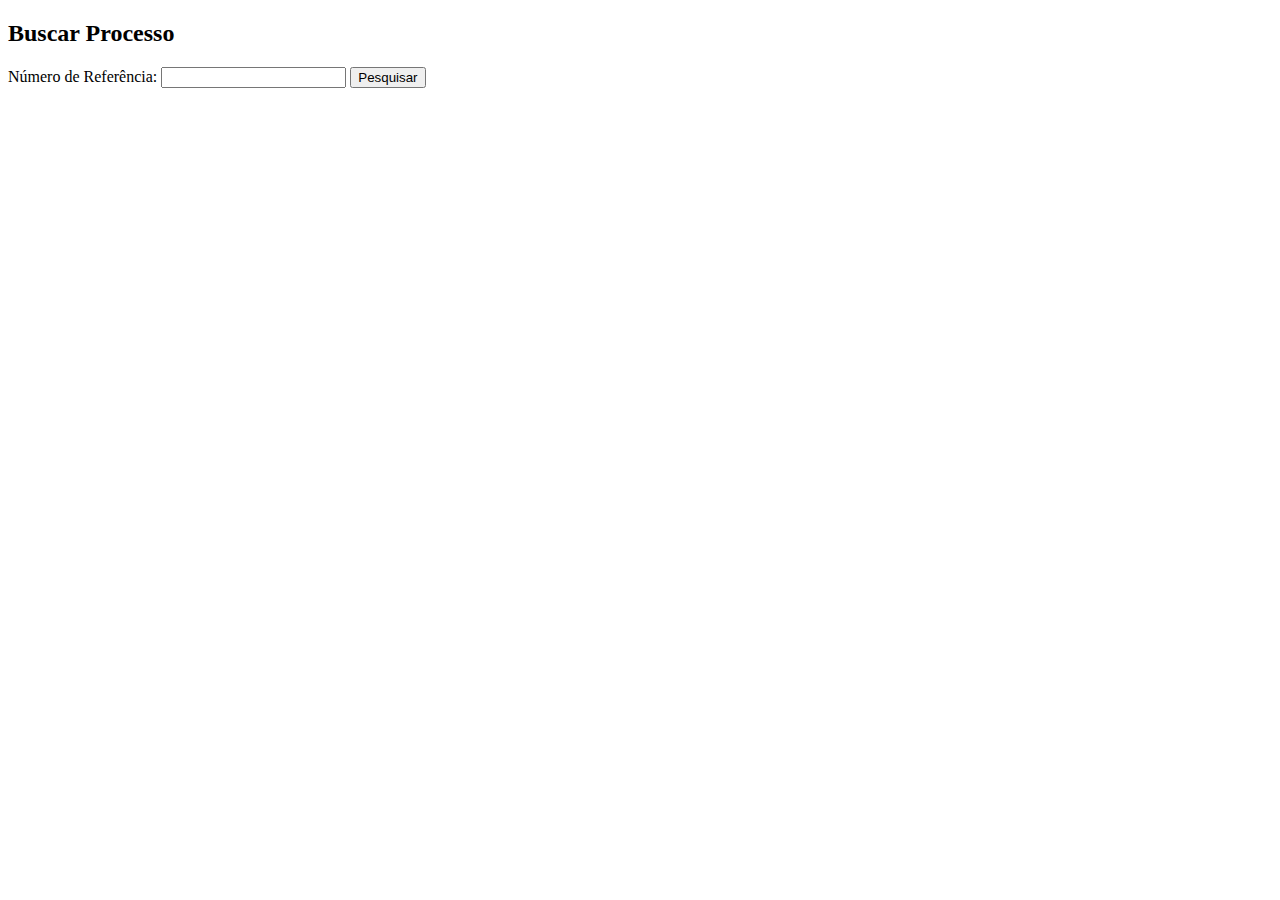
<file: templates/search.html>
<!DOCTYPE html>
<html lang="pt">
<head>
    <meta charset="UTF-8">
    <title>Pesquisar Processo</title>
</head>
<body>
    <h2>Buscar Processo</h2>
    <form method="POST" action="{{ url_for('search') }}">
        <label for="referencia">Número de Referência:</label>
        <input type="text" name="referencia" required>
        <button type="submit">Pesquisar</button>
    </form>
</body>
</html>
</file>
